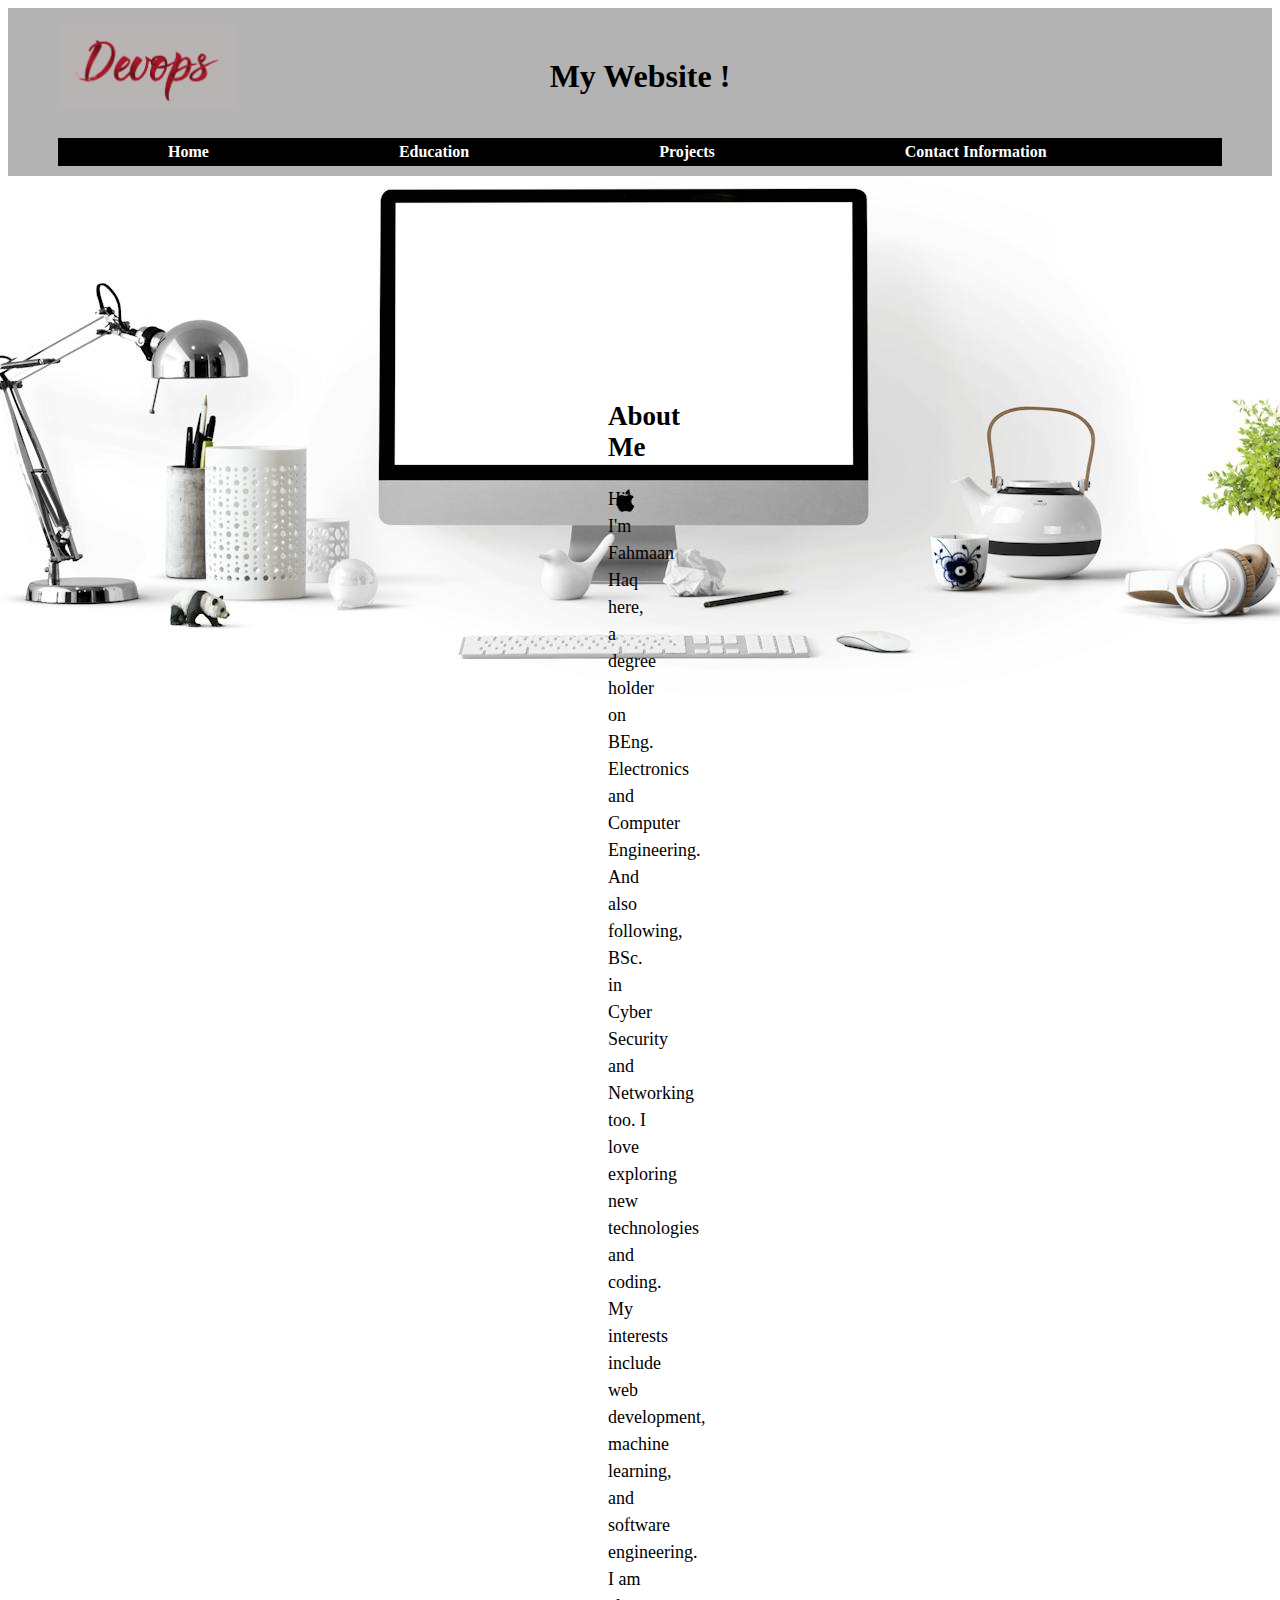
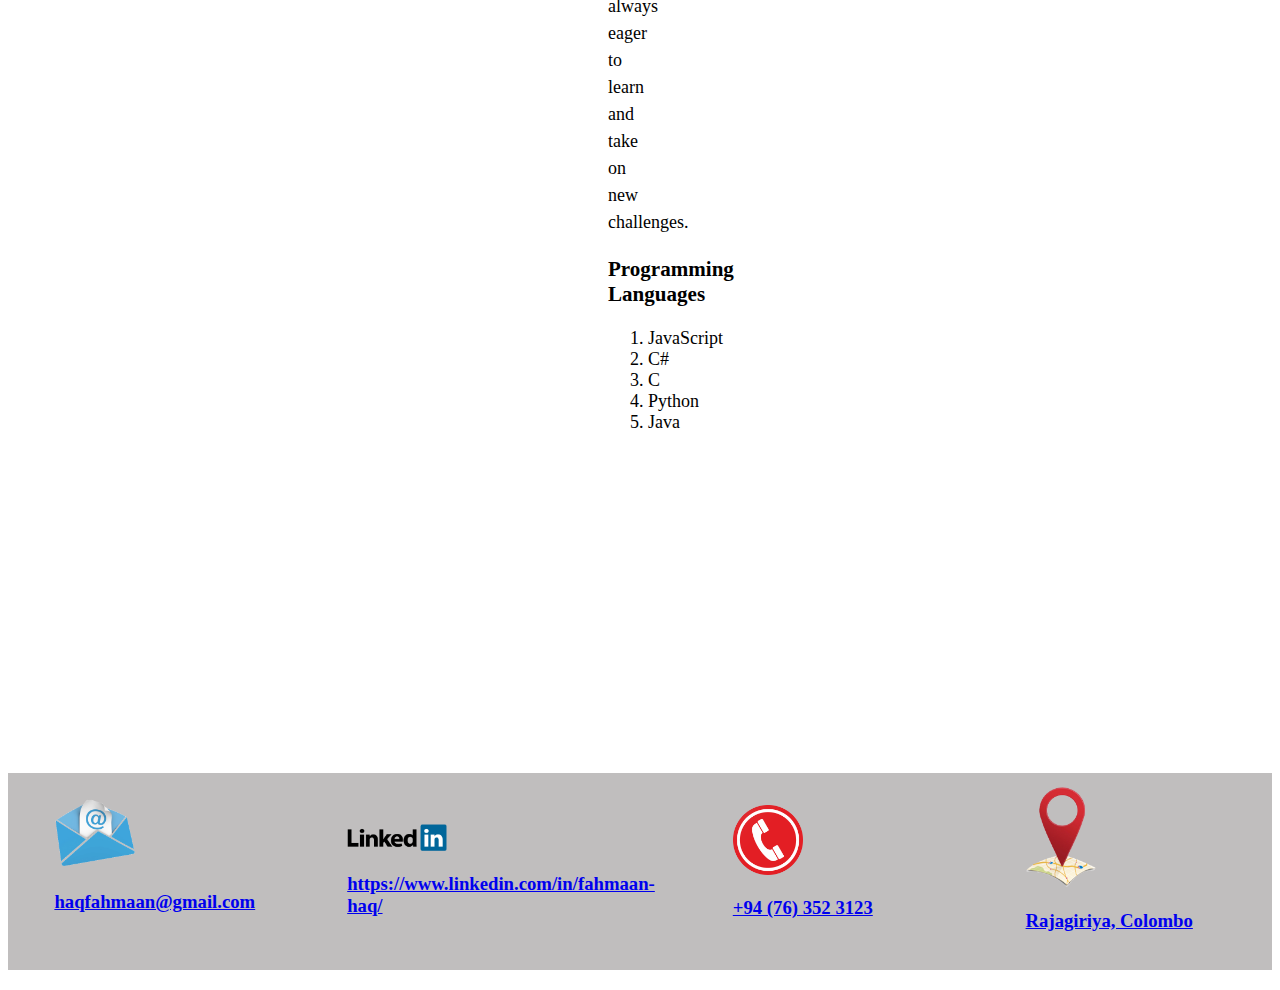
<file: index.html>
<!DOCTYPE html>
<html lang="en">

<head>
    <meta charset="UTF-8">
    <title>Home</title>
    <link rel="stylesheet" href="style.css">
</head>

<body>
    <header class="site-header">
        <div class="header-content">
            <h1 id="welcomemsg">My Website !</h1>
        </div>
        <div>
            <img src="photos/devops.jpg" class="logo" sizes="small">
        </div>
        <div>
            <nav class="tab-navigation">
                <ul>
                    <li><a href="index.html">Home</a></li>
                    <li><a href="education.html">Education</a></li>
                    <li><a href="projects.html">Projects</a></li>
                    <li><a href="contact.html">Contact Information</a></li>
                </ul>
            </nav>
        </div>
    </header>

    <div class="header-background">
        <img src="photos/cmptr.jpg" alt="Header Image">
    </div>

    <div class="main-content">
        <section class="student-section">
            <div class="student-details">
                <h2>Fahmaan Haq</h2>
                <p>Roll Number: OR23107214 </p>
                <p>Course: iCET Certified Developer</p>
            </div>
            <div class="profile-picture">
                <img src="photos/profile.jpg" alt="Profile Picture" class="rounded">
            </div>
        </section>

        <section class="about-me">
            <h2>About Me</h2>
            <p class="paragraph">
                Hi! I'm Fahmaan Haq here, a degree holder on BEng. Electronics and Computer Engineering. And also
                following, BSc. in Cyber Security and Networking too. I love
                exploring new technologies and coding. My interests include web development, machine learning, and
                software engineering.
                I am always eager to learn and take on new challenges.
            </p>
            <div class="programming-languages">
                <h3>Programming Languages</h3>
                <ol>
                    <li>JavaScript</li>
                    <li>C#</li>
                    <li>C</li>
                    <li>Python</li>
                    <li>Java</li>
                </ol>
            </div>
        </section>
    </div>

    <footer>
        <div class="footer-item">
            <br /><br /><br /><br />
            <img src="photos/mail.png" class="logom">
            <h3>
                <a href="https://mail.google.com/mail/u/0/?tab=rm&ogbl#inbox?compose=SxfkdtxwszTSpKKzXzsChjtJxwpBHHZbQHVTpkBKGFfZJGLDtdRgcBTkpQgqppdjrCBbNcCsPGjdmJDZZKlqTcZQqFpzCvbDCmMWWmSKclxQrvsxFlq"
                    target="_blank">
                    haqfahmaan@gmail.com
                </a>
            </h3>
        </div>
        <div class="footer-item">
            <br /><br /><br />
            <img src="photos/LinkedIn_Logo.jpg" class="logom">
            <h3>
                <a href="https://www.linkedin.com/in/fahmaan-haq/" target="_blank">
                    https://www.linkedin.com/in/fahmaan-haq/
                </a>
            </h3>
        </div>
        <br />
        <div class="footer-item">
            <br /><br /><br /><br />
            <img src="photos/phone.png" class="logop">
            <h3>
                <a href="https://wa.me/+94763523123" target="_blank">
                    +94 (76) 352 3123
                </a>
            </h3>
        </div>
        <div class="footer-item">
            <br /><br /><br />
            <img src="photos/address.png" class="logop">
            <h3>
                <a href="https://www.google.lk/maps/place/Rajagiriya,+Sri+Jayawardenepura+Kotte/@6.907694,79.8894801,16z/data=!3m1!4b1!4m6!3m5!1s0x3ae259f32de39911:0x28e9030fbb5df9ab!8m2!3d6.9094108!4d79.8942538!16s%2Fm%2F026zw44?entry=ttu"
                    target="_blank">
                    Rajagiriya, Colombo
                </a>
            </h3>
        </div>
    </footer>
</body>

</html>
</file>
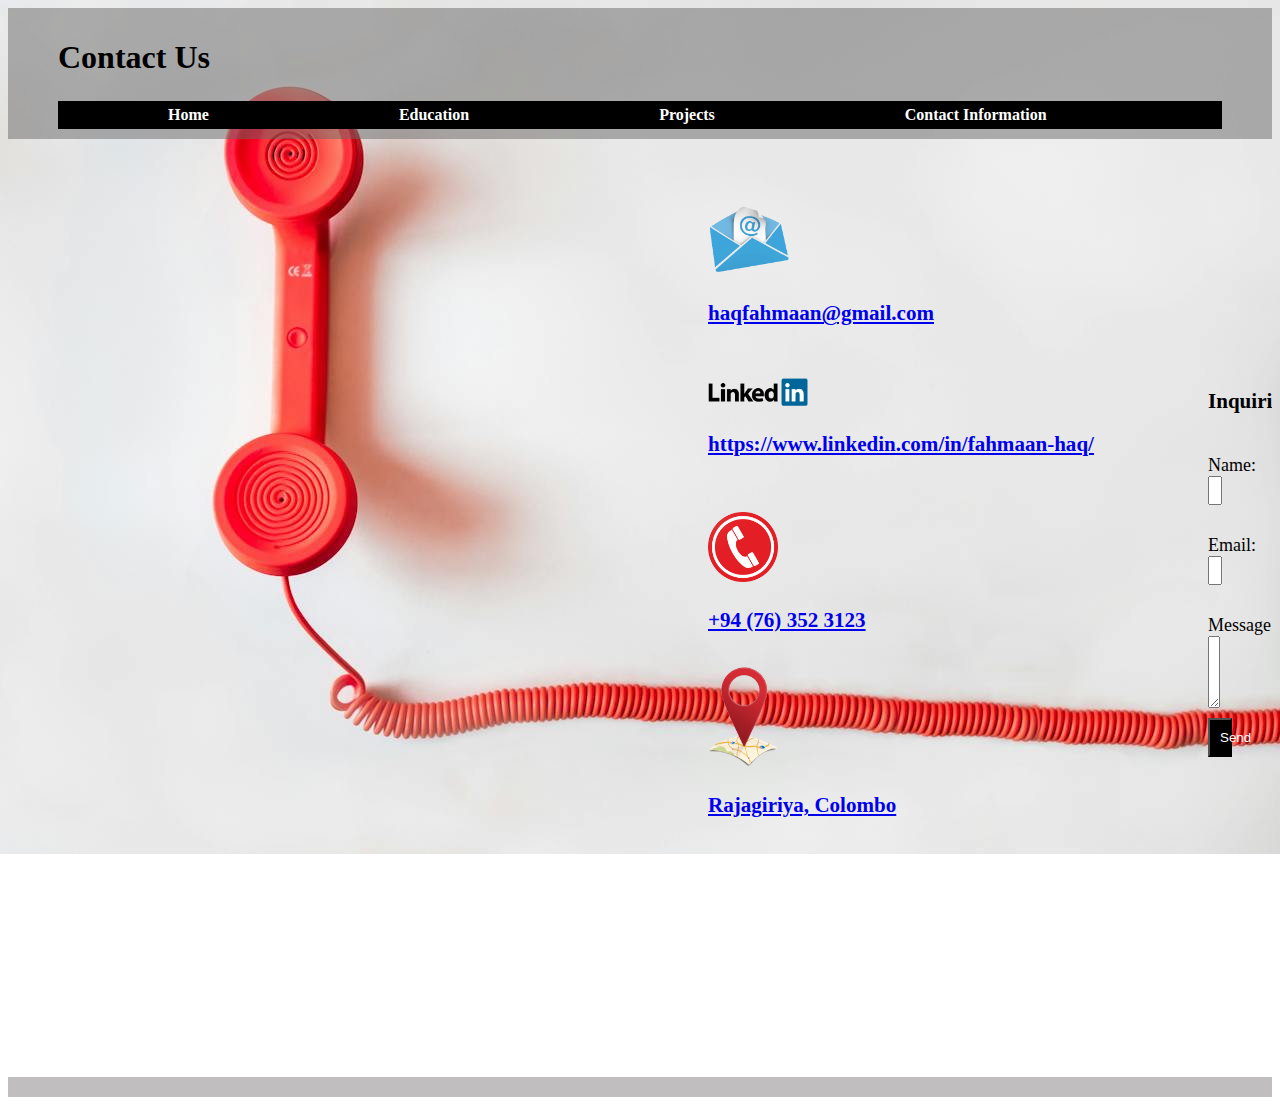
<file: contact.html>
<!DOCTYPE html>
<html lang="en">

<head>
    <meta charset="UTF-8">
    <title>Contact Us</title>
    <link rel="stylesheet" href="style.css">
</head>

<body>
    <header class="site-header">
        <div class="title">
            <h1>Contact Us</h1>
        </div>
        <div>
            <nav class="tab-navigation">
                <ul>
                    <li><a href="index.html">Home</a></li>
                    <li><a href="education.html">Education</a></li>
                    <li><a href="projects.html">Projects</a></li>
                    <li><a href="contact.html">Contact Information</a></li>
                </ul>
            </nav>
        </div>
    </header>

    <div class="header-background">
        <img src="photos/contctus.jpg" alt="Header Image">
    </div>
    <div class="main-content">
        <div>
            <img src="photos/mail.png" class="logom">
            <h3>
                <a href="https://mail.google.com/mail/u/0/?tab=rm&ogbl#inbox?compose=SxfkdtxwszTSpKKzXzsChjtJxwpBHHZbQHVTpkBKGFfZJGLDtdRgcBTkpQgqppdjrCBbNcCsPGjdmJDZZKlqTcZQqFpzCvbDCmMWWmSKclxQrvsxFlq"
                    target="_blank">
                    haqfahmaan@gmail.com
                </a>
            </h3>
        </div>
        <br /><br />
        <div>
            <img src="photos/LinkedIn_Logo.jpg" class="logom">
            <h3>
                <a href="https://www.linkedin.com/in/fahmaan-haq/"
                    target="_blank">https://www.linkedin.com/in/fahmaan-haq/
                </a>
            </h3>
        </div>
        <br /><br /><br /><br />
        <div>
            <img src="photos/phone.png" class="logop">
            <h3>
                <a href="https://wa.me/+94763523123" target="_blank">
                    +94 (76) 352 3123
                </a>
            </h3>
        </div>
        <br /><br /><br />
        <div>
            <img src="photos/address.png" class="logop">
            <h3>
                <a href="https://www.google.lk/maps/place/Rajagiriya,+Sri+Jayawardenepura+Kotte/@6.907694,79.8894801,16z/data=!3m1!4b1!4m6!3m5!1s0x3ae259f32de39911:0x28e9030fbb5df9ab!8m2!3d6.9094108!4d79.8942538!16s%2Fm%2F026zw44?entry=ttu"
                    target="_blank">
                    Rajagiriya, Colombo
                </a>
            </h3>
        </div>

        <div class="contact-form">
            <h3>Inquiries</h3>
            <form action="#" method="post">
                <label for="name">Name:</label>
                <input type="text" id="name" name="name" required>

                <label for="email">Email:</label>
                <input type="email" id="email" name="email" required>

                <label for="message">Message:</label>
                <textarea id="message" name="message" rows="4" required></textarea>

                <button type="submit">Send</button>
            </form>
        </div>

    </div>

    <footer class="site-footer">
    </footer>
</body>

</html>
</file>
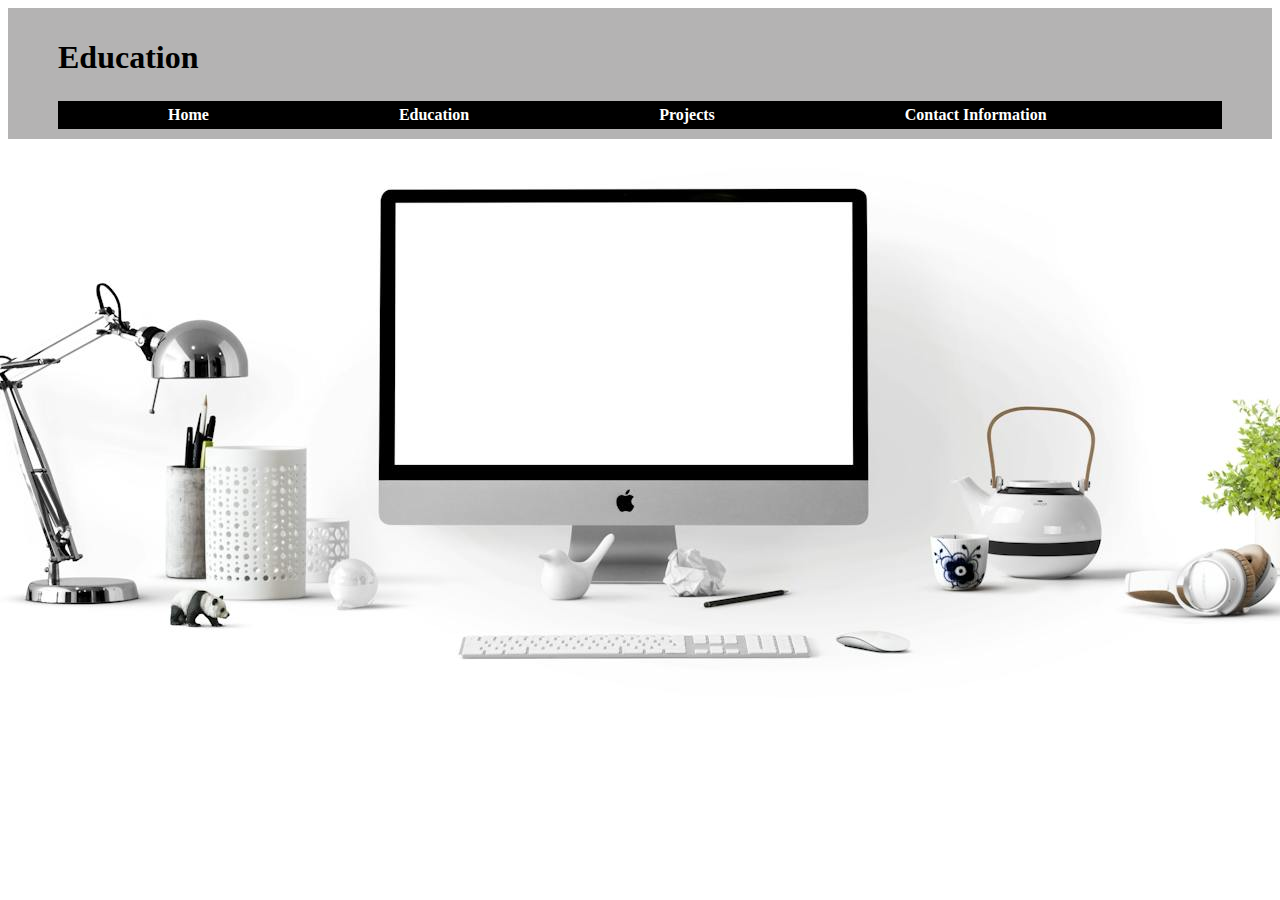
<file: education.html>
<!DOCTYPE html>
<html lang="en">

<head>
    <meta charset="UTF-8">
    <title>Education</title>
    <link rel="stylesheet" href="style.css">
</head>

<body>
    <header class="site-header">
        <div class="title">
            <h1>Education</h1>
        </div>
        <div>
            <nav class="tab-navigation">
                <ul>
                    <li><a href="index.html">Home</a></li>
                    <li><a href="education.html">Education</a></li>
                    <li><a href="projects.html">Projects</a></li>
                    <li><a href="contact.html">Contact Information</a></li>
                </ul>
            </nav>
        </div>
    </header>

    <div class="header-background">
        <img src="photos/cmptr.jpg" alt="Header Image">
    </div>

    <div class="main-content">
    </div>

    <footer>
        <div class="footer-item">
            <br /><br /><br /><br />
            <img src="photos/mail.png" class="logom">
            <h3>
                <a href="https://mail.google.com/mail/u/0/?tab=rm&ogbl#inbox?compose=SxfkdtxwszTSpKKzXzsChjtJxwpBHHZbQHVTpkBKGFfZJGLDtdRgcBTkpQgqppdjrCBbNcCsPGjdmJDZZKlqTcZQqFpzCvbDCmMWWmSKclxQrvsxFlq"
                    target="_blank">
                    haqfahmaan@gmail.com
                </a>
            </h3>
        </div>
        <div class="footer-item">
            <br /><br /><br />
            <img src="photos/LinkedIn_Logo.jpg" class="logom">
            <h3>
                <a href="https://www.linkedin.com/in/fahmaan-haq/" target="_blank">
                    https://www.linkedin.com/in/fahmaan-haq/
                </a>
            </h3>
        </div>
        <br />
        <div class="footer-item">
            <br /><br /><br /><br />
            <img src="photos/phone.png" class="logop">
            <h3>
                <a href="https://wa.me/+94763523123" target="_blank">
                    +94 (76) 352 3123
                </a>
            </h3>
        </div>
        <div class="footer-item">
            <br /><br /><br />
            <img src="photos/address.png" class="logop">
            <h3>
                <a href="https://www.google.lk/maps/place/Rajagiriya,+Sri+Jayawardenepura+Kotte/@6.907694,79.8894801,16z/data=!3m1!4b1!4m6!3m5!1s0x3ae259f32de39911:0x28e9030fbb5df9ab!8m2!3d6.9094108!4d79.8942538!16s%2Fm%2F026zw44?entry=ttu"
                    target="_blank">
                    Rajagiriya, Colombo
                </a>
            </h3>
        </div>
    </footer>
</body>

</html>
</file>
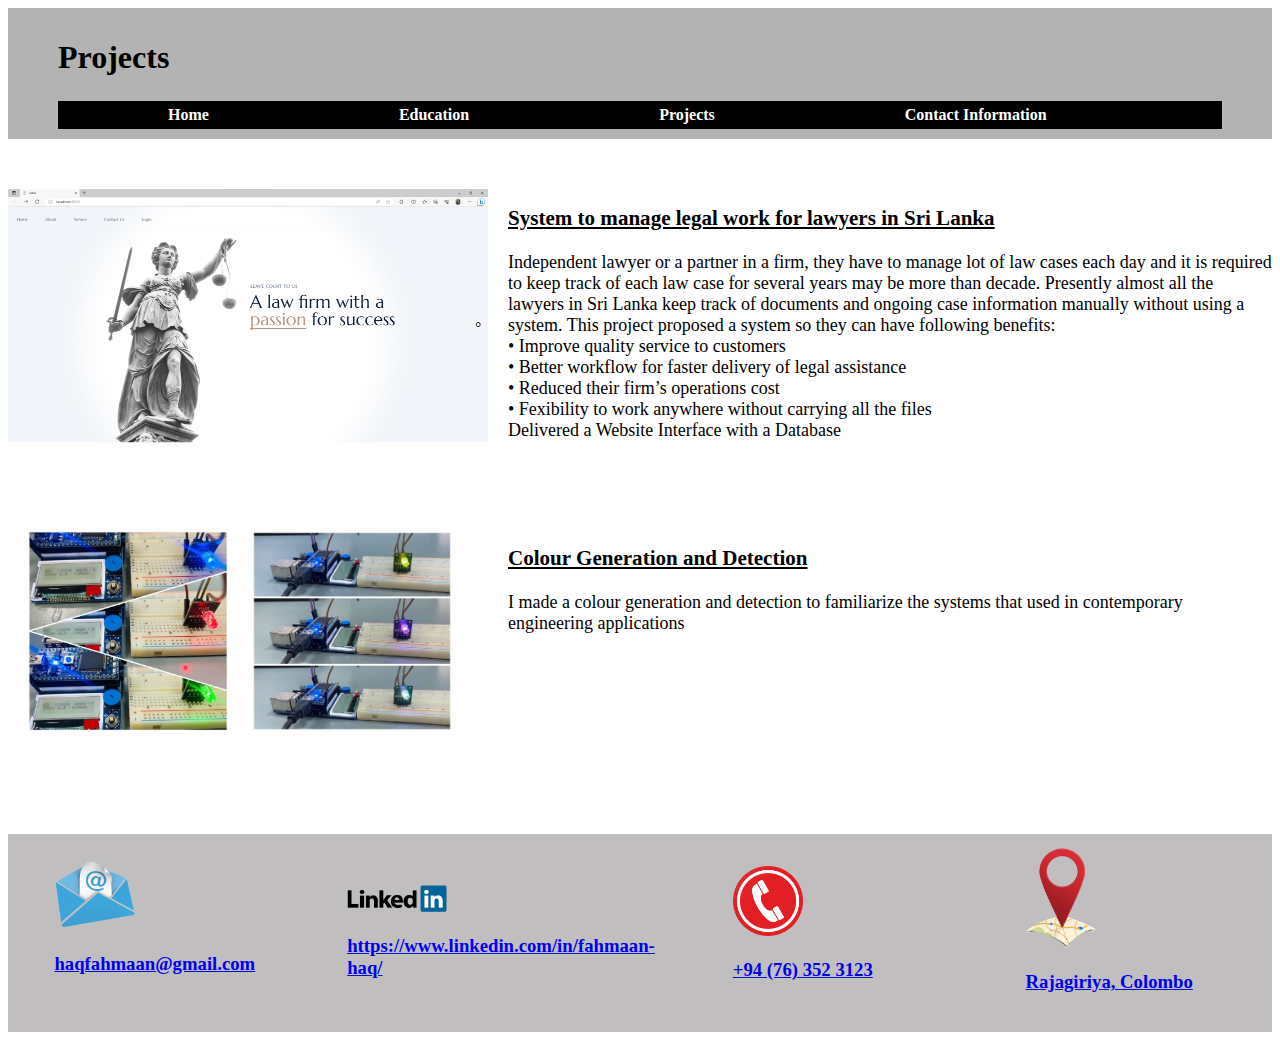
<file: projects.html>
<!DOCTYPE html>
<html lang="en">

<head>
    <meta charset="UTF-8">
    <title>Projects</title>
    <link rel="stylesheet" href="style.css">
</head>

<body>
    <header class="site-header">
        <div class="title">
            <h1>Projects</h1>
        </div>
        <div>
            <nav class="tab-navigation">
                <ul>
                    <li><a href="index.html">Home</a></li>
                    <li><a href="education.html">Education</a></li>
                    <li><a href="projects.html">Projects</a></li>
                    <li><a href="contact.html">Contact Information</a></li>
                </ul>
            </nav>
        </div>
    </header>


    <div class="image-container">
        <div>
            <img src="photos/law.png" class="project-background">
        </div>
        <div>
            <img src="photos/RGB.jpg" class="rgb-background">
            <img src="photos/YPW.jpg" class="rgb-background">
        </div>
    </div>



    <div class="main-content-project">
        <div>
            <h3><u>
                    System to manage legal work for lawyers in Sri Lanka</u></h3>
        </div>
        <div>
            Independent lawyer or a partner in a firm, they have to manage lot of law cases each day and it is required
            to keep track of each law case for several years may be more than decade. Presently almost all the lawyers
            in Sri Lanka keep track of documents and ongoing case information manually without using a system. This
            project proposed a system so they can have following benefits:
            <div>• Improve quality service to customers</div>
            <div>• Better workflow for faster delivery of legal assistance</div>
            <div>• Reduced their firm’s operations cost</div>
            <div>• Fexibility to work anywhere without carrying all the files</div>
            Delivered a Website Interface with a Database
        </div>
        <br />
        <br />
        <br />
        <br />
        <div>
            <h3><u>
                    Colour Generation and Detection</u></h3>
        </div>
        <div>
            I made a colour generation and detection to familiarize the systems that used in contemporary engineering
            applications
        </div>
    </div>

    <footer>
        <div class="footer-item">
            <br /><br /><br /><br />
            <img src="photos/mail.png" class="logom">
            <h3>
                <a href="https://mail.google.com/mail/u/0/?tab=rm&ogbl#inbox?compose=SxfkdtxwszTSpKKzXzsChjtJxwpBHHZbQHVTpkBKGFfZJGLDtdRgcBTkpQgqppdjrCBbNcCsPGjdmJDZZKlqTcZQqFpzCvbDCmMWWmSKclxQrvsxFlq"
                    target="_blank">
                    haqfahmaan@gmail.com
                </a>
            </h3>
        </div>
        <div class="footer-item">
            <br /><br /><br />
            <img src="photos/LinkedIn_Logo.jpg" class="logom">
            <h3>
                <a href="https://www.linkedin.com/in/fahmaan-haq/" target="_blank">
                    https://www.linkedin.com/in/fahmaan-haq/
                </a>
            </h3>
        </div>
        <br />
        <div class="footer-item">
            <br /><br /><br /><br />
            <img src="photos/phone.png" class="logop">
            <h3>
                <a href="https://wa.me/+94763523123" target="_blank">
                    +94 (76) 352 3123
                </a>
            </h3>
        </div>
        <div class="footer-item">
            <br /><br /><br />
            <img src="photos/address.png" class="logop">
            <h3>
                <a href="https://www.google.lk/maps/place/Rajagiriya,+Sri+Jayawardenepura+Kotte/@6.907694,79.8894801,16z/data=!3m1!4b1!4m6!3m5!1s0x3ae259f32de39911:0x28e9030fbb5df9ab!8m2!3d6.9094108!4d79.8942538!16s%2Fm%2F026zw44?entry=ttu"
                    target="_blank">
                    Rajagiriya, Colombo
                </a>
            </h3>
        </div>
    </footer>
</body>

</html>
</file>
<file: style.css>
#welcomemsg {
    font-size: 2em;
    margin: 0;
    animation: rotateMessages 2s linear infinite;
}

@keyframes rotateMessages {

    0%,
    50% {
        opacity: 1;
    }

    70%,
    100% {
        opacity: 0;
    }
}

.title {
    text-align: left;
}

.site-header {
    position: relative;
    z-index: 2;
    color: #000000;
    text-align: center;
    padding: 10px 50px;
    background-color: #69676780;
}

.header-content {
    max-width: 800px;
    margin: 0 auto;
    margin-top: 40px;
}

.logo {
    max-width: 180px;
    margin-right: 2000px;
    margin-top: -130px;
}

.logom {
    max-width: 100px;
    margin-right: 1000px;
    margin-top: -80px;
}

.logop {
    max-width: 70px;
    margin-right: 1000px;
    margin-top: -50px;
}

.site-header h1 {
    font-size: 2em;
    margin-bottom: 20px;
}

.header-background {
    position: absolute;
    top: 0;
    left: 0;
    width: 100%;
    height: 100%;
    z-index: 1;
    overflow: hidden;
}

.project-background {
    max-width: 480px;
    z-index: 5;
    margin-top: 50px;
    overflow: visible;
    transition: transform 0.3s ease-in-out;
}

.project-background:hover {
    transform: scale(3);
}

.rgb-background {
    max-width: 200px;
    z-index: 5;
    margin-top: 80px;
    padding-left: 20px;
    overflow: visible;
    transition: transform 0.3s ease-in-out;
}

.rgb-background:hover {
    transform: scale(3);
}

.header-background img {
    width: 100%;
    height: auto;
    object-fit: cover;
}

.main-content {
    position: relative;
    z-index: 1;
    color: #000000;
    text-align: left;
    padding: 120px;
    padding-left: 700px;
    font-size: large;
    overflow-x: hidden;
}

.main-content-project {
    position: relative;
    z-index: 1;
    color: #000000;
    text-align: left;
    padding-left: 500px;
    margin-top: -550px;
    font-size: large;
    overflow-x: hidden;
}

.tab-navigation {
    background-color: #000000;
    text-align: center;
}

.tab-navigation ul {
    list-style: none;
    margin: 0;
    padding: 20;
    display: flex;
    margin-top: 25px;
}

.tab-navigation li {
    margin-right: 50px;
    margin-top: 5px;
    margin-bottom: 5px;
}

.tab-navigation a {
    text-decoration: none;
    color: #fff;
    font-weight: bold;
    padding: 70px;
    border-radius: 10px;
    transition: background-color 0.3s ease;
}

footer {
    background-color: #c0bebe;
    color: #000000;
    text-align: center;
    padding: 10px 0px;
    margin-top: 200px;
    margin-bottom: 20px;
    display: flex;
    flex-wrap: wrap;
    justify-content: space-around;
    overflow-x: hidden;
}

.footer-item {
    margin-bottom: 10px;
    flex: 1;
    max-width: 200px;
    text-align: left;
}

.student-section {
    display: flex;
    justify-content: center;
    align-items: center;
    margin-left: 750px;
    margin-top: -120px;
}

.profile-picture img {
    border-radius: 50%;
    width: 150px;
    height: 150px;
    object-fit: cover;
    margin-right: -120px;
}

.student-details {
    text-align: left;
    margin-right: -5px;
}

.about-me {
    margin: 20px;
    margin-top: -45px;
    margin-right: 500px;
    margin-left: -100px;
}

.paragraph {
    font-size: 18px;
    line-height: 1.5;
    margin-bottom: 20px;
}

.programming-languages {
    margin-top: 20px;
}

.contact-form {
    text-align: center;
    margin-top: -450px;
    margin-left: 500px;
}

.contact-form form {
    display: flex;
    flex-direction: column;
    max-width: 500px;
    margin: 0 auto;
}

.contact-form label {
    margin-top: 20px;
}

.contact-form input,
.contact-form textarea {
    margin-bottom: 10px;
    padding: 5px;
}

.contact-form button {
    background-color: #000000;
    color: #fff;
    padding: 10px;
    cursor: pointer;
}

.contact-form button:hover {
    background-color: #b92929;
}
</file>
